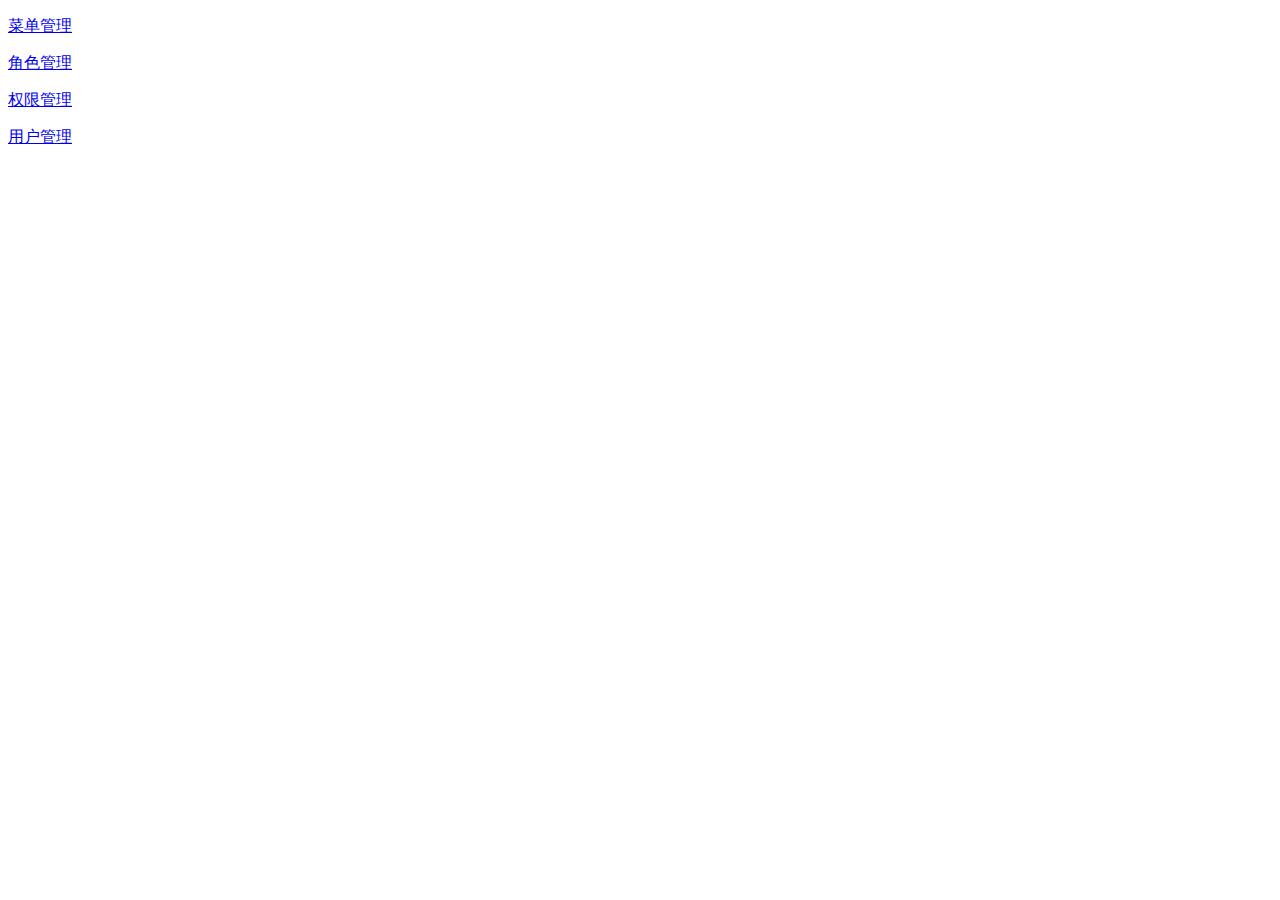
<file: rbac/templates/rbac/index.html>
<!DOCTYPE html>
<html lang="en">
<head>
    <meta charset="UTF-8">
    <title>Title</title>
</head>
<body>

<p><a href="/rbac/menus/">菜单管理</a></p>
<p><a href="/rbac/roles/">角色管理</a></p>
<p><a href="/rbac/permissions/">权限管理</a></p>
<p><a href="/rbac/users/">用户管理</a></p>

</body>
</html>
</file>
